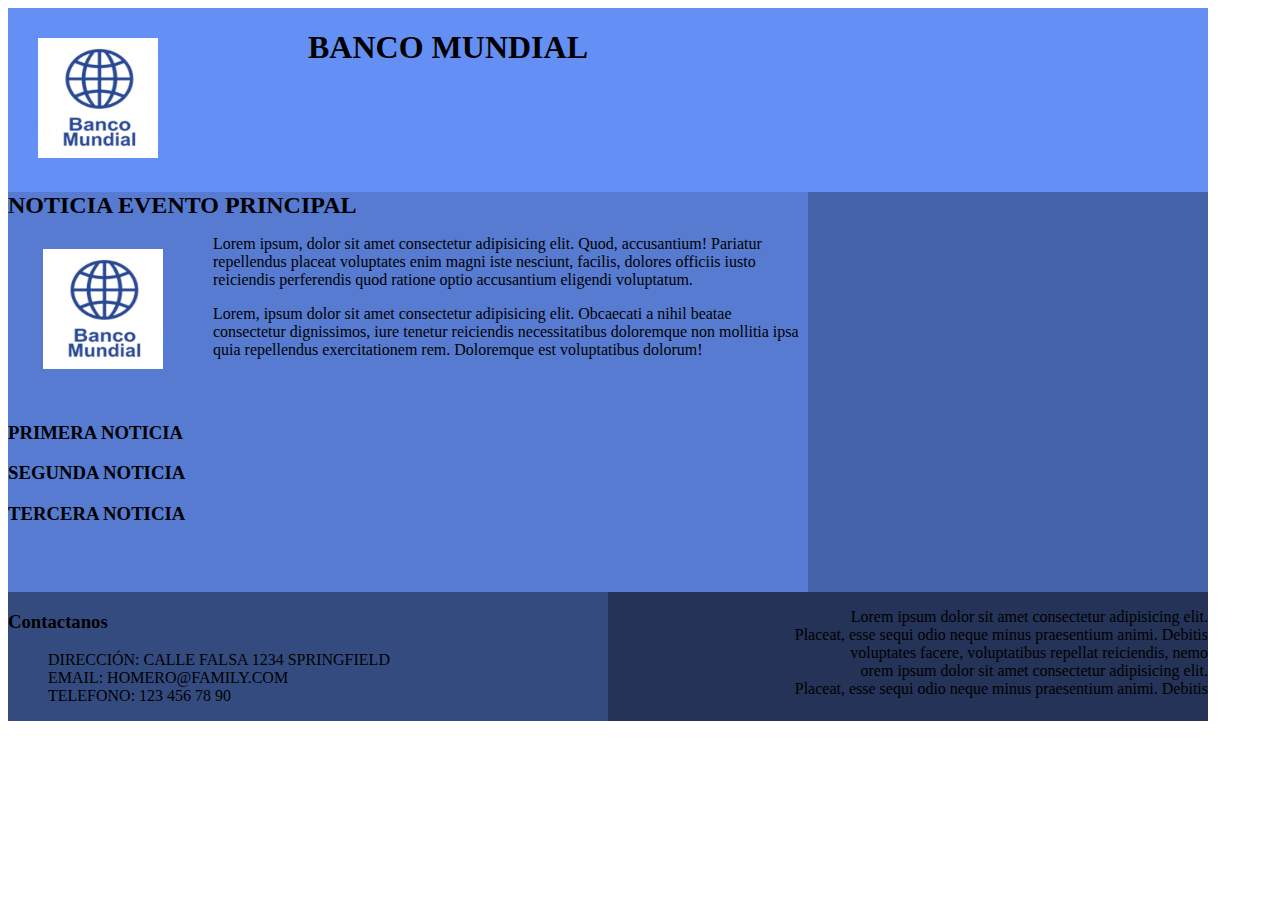
<file: index.html>
<!DOCTYPE html>
<html lang="en">
<head>
    <meta charset="UTF-8">
    <meta name="viewport" content="width=device-width, initial-scale=1.0">
    <link rel="stylesheet" href="css/index.css">
    <title>Document</title>
</head>
<body>

<header class="container2 estilo_header">
    <div class="">
        <img  class="imagen" src="imagen/imagenIndex.png" alt="LOGO BANCO MUNDIAL" > 
    </div>
     <div >
        <h1 class="h1">BANCO MUNDIAL</h1>
     </div>
</header>

<div class="container">
    <div class="row">
        <div class="estilo_main">
           
                <div>
                    <h2 style="margin:auto;">NOTICIA EVENTO PRINCIPAL</h2>
                </div>

                <div class="container4">
                    <div class="estilo_imagen2">
                        <img  class="imagen" src="imagen/imagenIndex.png" alt="LOGO BANCO MUNDIAL" > 
                    </div>
                     <div class="estilo_parrafo2" >
                    <P>Lorem ipsum, dolor sit amet consectetur adipisicing elit. Quod, accusantium! Pariatur repellendus placeat voluptates enim magni iste nesciunt, facilis, dolores officiis iusto reiciendis perferendis quod ratione optio accusantium eligendi voluptatum.</P>
                    <p>Lorem, ipsum dolor sit amet consectetur adipisicing elit. Obcaecati a nihil beatae consectetur dignissimos, iure tenetur reiciendis necessitatibus doloremque non mollitia ipsa quia repellendus exercitationem rem. Doloremque est voluptatibus dolorum!</p>    
                </div>
                </div>

                <div>
                    <div>
                        <h3 class="col-md-4">PRIMERA NOTICIA</h3>
                    </div>

                    <div >
                        <h3  class="col-md-4" >SEGUNDA NOTICIA</h3>
                    </div>

                    <div >
                        <h3 class="col-md-4">TERCERA NOTICIA</h3>
                    </div>
                </div>
             
        </div>

    </div>
    <div class="row">
        <div class="estilo_aside">
            
        </div>
    </div>
</div>

<div class="container3 ">
    <div class="estilo_footer1" class="row">
        <h3 style="size: 1.5em - bold;">Contactanos</h3>
        <ul class="no-bullets">
            <li>DIRECCIÓN: CALLE FALSA 1234 SPRINGFIELD</li>
            <li>EMAIL: HOMERO@FAMILY.COM</li>
            <li>TELEFONO: 123 456 78 90</li>
          </ul>
    </div>
    <div class="row estilo_footer2" style="text-align: right;">
        <p>Lorem ipsum dolor sit amet consectetur adipisicing elit. <br>
        Placeat, esse sequi odio neque minus praesentium animi. Debitis <br>
        voluptates facere, voluptatibus repellat reiciendis, nemo <br>
        orem ipsum dolor sit amet consectetur adipisicing elit. <br>
        Placeat, esse sequi odio neque minus praesentium animi. Debitis </p>
    </div>
</div>


    
</body>
</html>
</file>
<file: css/index.css>
.container {
    display: grid;
    grid-template-columns: 3fr 1fr;
    width: 1200px;
    min-height: 400px; 
   ; 
}
.container2 {
    display: grid;
    grid-template-columns: 1fr 3fr;
    width: 1200px;
    min-height: 120px; 
    max-height: 200px; 
}

.container3{
    display: grid;
    grid-template-columns: 2fr 2fr;
    width: 1200px;
    min-height: 120px; 
    max-height: 200px; 
}

.container4{
    display: grid;
    grid-template-columns: 1fr 3fr;
    width: 800px;
    
}

.container5{
    display: grid;
    grid-template-columns: repeat(3, 1fr); /* Tres columnas de igual ancho */
    grid-gap: 20px; /* Espacio entre las noticias */
    width: 800px;
    
}

.estilo_header {
    max-width: 1200px;
    min-height: 120px;
    background-color: #6490f5;
}

.estilo_main {
    grid-column: 1; 
    background-color: #567BD1;
    width: 800px;
    min-height: 400px;
}

.estilo_aside {
    grid-column: 2; 
    background-color:#4563A8;
    width: 400px; 
    min-height: 400px;
}

.estilo_footer1{
    grid-column: 1; 
    background-color:#344B80 ;
    width: 600px; 
    min-height: 100px;
}

.estilo_footer2{
    grid-column: 2; 
    background-color:#243357 ;
    width: 600px; 
    min-height: 100px;

}

.imagen{
    grid-column:1; 
    height: 120px;
    width: 120px ;
    margin: 30px;
    
}

.h1{
    grid-column: 2; 
    size: 2.5em;
    text-align: center;
    float: left;
}

ul.no-bullets {
    list-style-type: none;
  }

 

.estilo_imagen2{
    grid-column: 1; 
    margin-left: 5px;
}

.estilo_parrafo2{
    grid-column: 2; 
    margin-left: 5px;
    margin-right: 5px ;
}

.estilo_p1{
    grid-column: 1; 
    width: 250px;
}

.estilo_p2{
    grid-column: 2; 
    width: 250px;
}

.estilo_p3{
    grid-column: 3; 
    width: 250px;
}

.noticias-container {
    display: flex;
    justify-content: space-between;
    align-items: center;
}

.noticia {
    flex: 1;
    padding: 10px;
    border: 1px solid #ccc;
    text-align: center;
}
</file>
